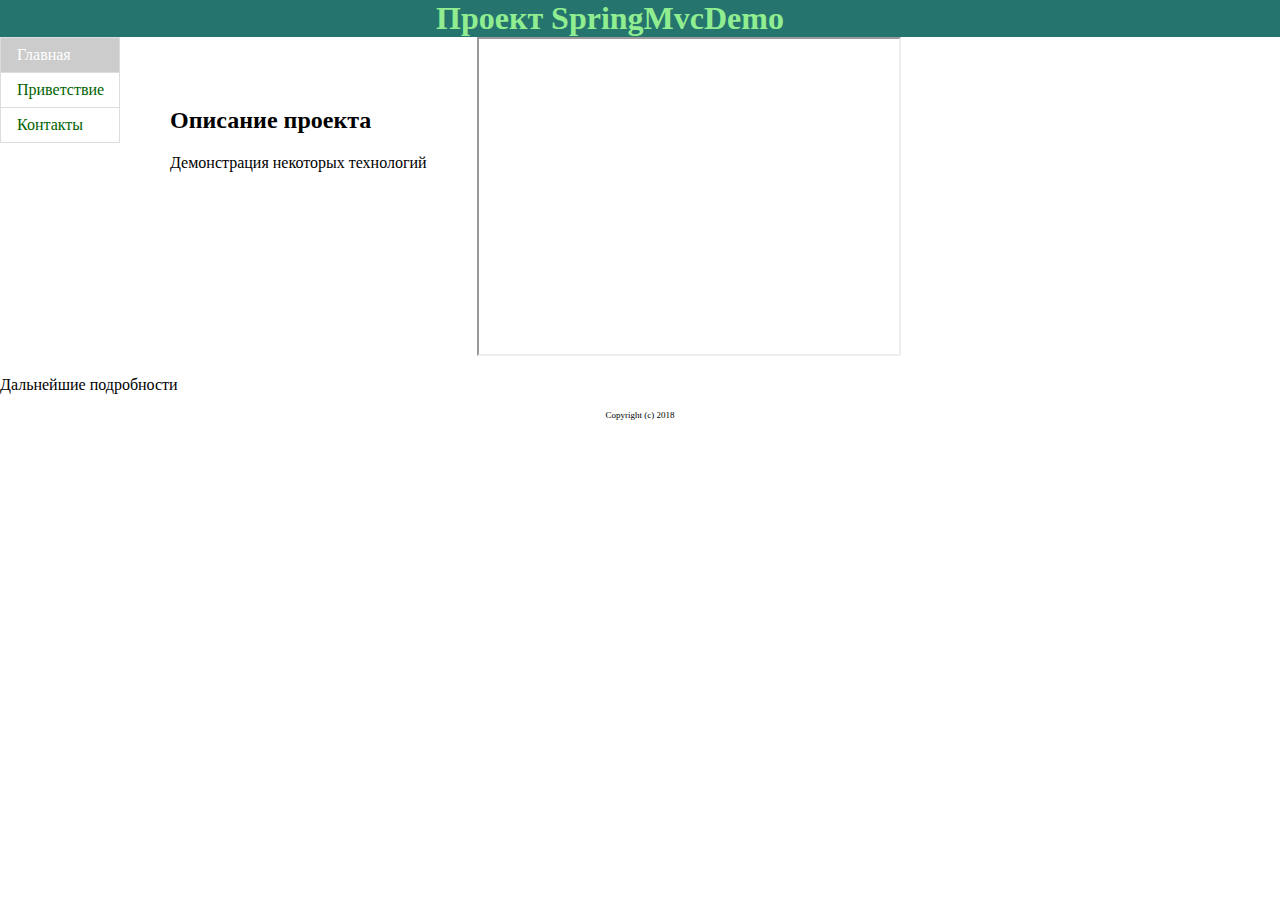
<file: target/classes/static/index.html>
<!DOCTYPE html>
<html lang="en">
    <head>
        <meta charset="UTF-8">
        <title>Главная - SpringMvcDemo</title>
        <link rel="stylesheet" href="css/styles.css">
    </head>
    <body>
        <aside class="right">
            <iframe src="http://free.timeanddate.com/clock/i6g85dr3/n316/szw60/szh60/hoc000/hbw0/hfceee/cf100/hncccc/fdi76/mqv0/mhv0/mmc000/mml10/mmw1/mmd98" frameborder="0" width="60" height="60"></iframe>
        </aside>
        <header>
            <h1>Проект SpringMvcDemo</h1>
        </header>
        <aside class="left">
            <nav>
                <ul>
                    <li class="inactive">
                        <a href="/">Главная</a>
                    </li>
                    <li>
                        <a href="/hello">Приветствие</a>
                    </li>
                    <li>
                        <a href="/contacts">Контакты</a>
                    </li>
                </ul>
            </nav>
        </aside>
        <section>
            <div class="site_desc">
                <h2>Описание проекта</h2>
                <p>Демонстрация некоторых технологий</p>
            </div>
            <main>
                <iframe width="420" height="315" src="https://www.youtube.com/embed/6BQtWJ3sBac"></iframe>
            </main>
        </section>
        <p>Дальнейшие подробности</p>
        <footer>Copyright (c) 2018</footer>
    </body>
</html>
</file>
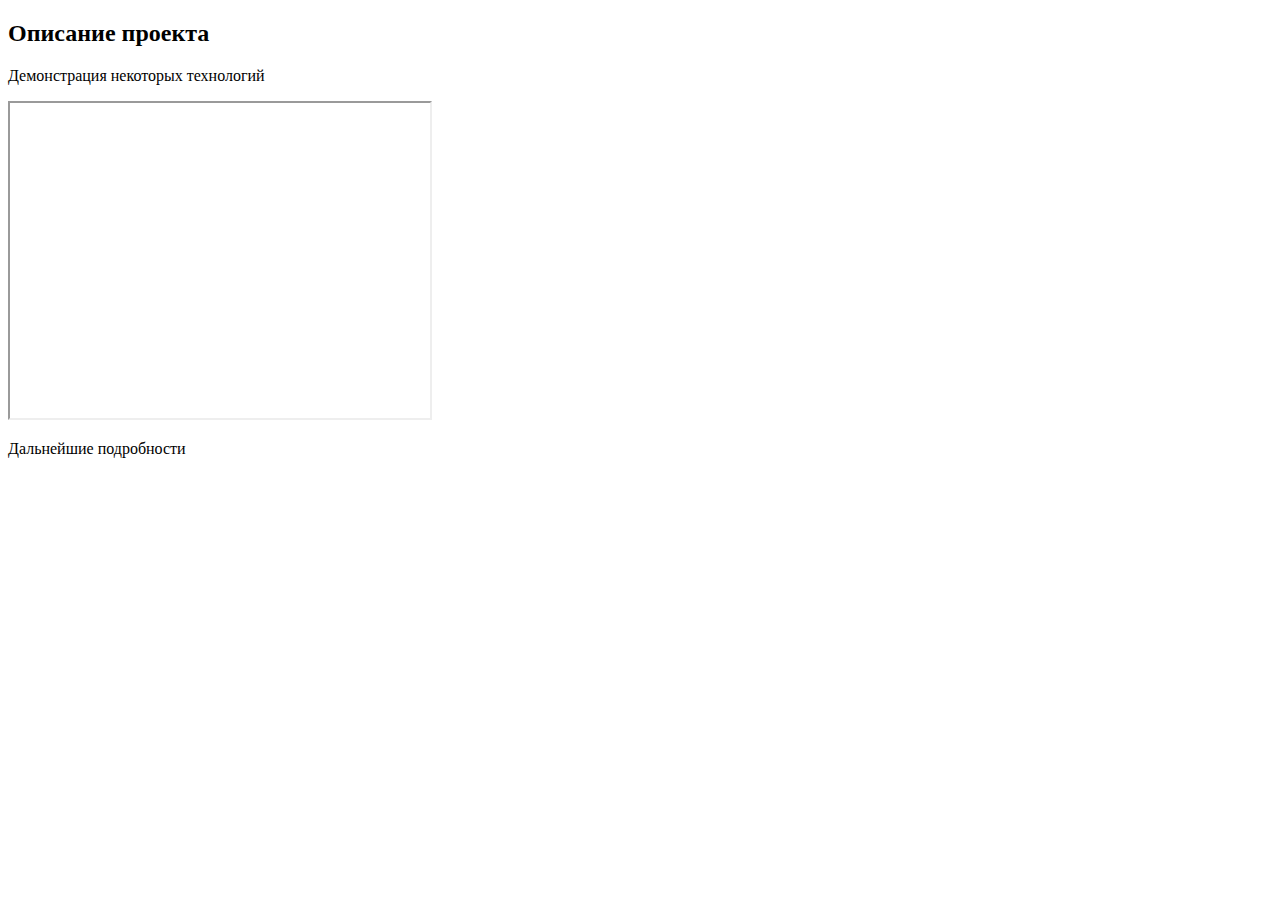
<file: src/main/resources/templates/index.html>
<!DOCTYPE html>
<html lang="en" xmlns:th="http://www.thymeleaf.org">
    <div th:replace="fragments/head :: copy('Главная - SpringMvcDemo')"></div>
    <body>
        <div th:replace="fragments/header :: copy('Проект SpringMvcDemo')"></div>
        <div th:replace="fragments/leftmenu :: copy(mainClass='inactive', helloClass='', contactClass='')"></div>
        <section>
            <div class="site_desc">
                <h2>Описание проекта</h2>
                <p>Демонстрация некоторых технологий</p>
            </div>
            <main>
                <iframe width="420" height="315" src="https://www.youtube.com/embed/6BQtWJ3sBac"></iframe>
            </main>
        </section>
        <p>Дальнейшие подробности</p>
        <div th:replace="fragments/footer :: copy"></div>
    </body>
</html>
</file>
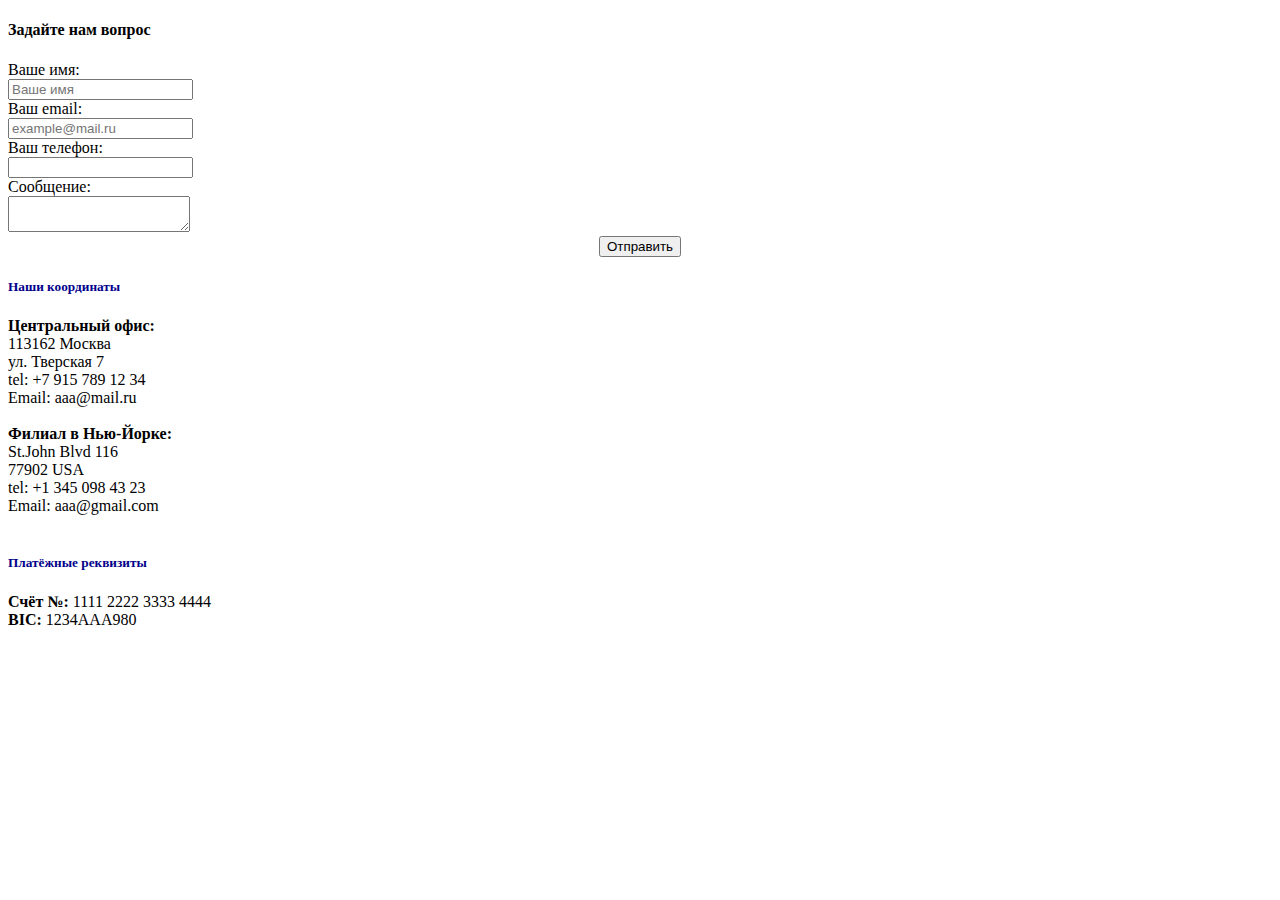
<file: src/main/resources/templates/contacts.html>
<!DOCTYPE html>
<html lang="en" xmlns:th="http://www.thymeleaf.org">
    <div th:replace="fragments/head :: copy('Контакты')"></div>
    <body>
        <div th:replace="fragments/header :: copy('Контакты')"></div>
        <section>
            <div th:replace="fragments/leftmenu :: copy(mainClass='', helloClass='', contactClass='inactive')"></div>
            <main class="contacts">
                <div class="container">
                    <h4>Задайте нам вопрос</h4>
                    <form method="post">
                        <div class="form-group row">
                            <label for="name" class="col-sm-2 col-form-label">Ваше имя:</label>
                            <div class="col-sm-10">
                                <input type="text" name="name" id="name" class="form-control" placeholder="Ваше имя">
                            </div>
                        </div>
                        <div class="form-group row">
                            <label for="email" class="col-sm-2 col-form-label">Ваш email:</label>
                            <div class="col-sm-10">
                                <input type="email" name="email" id="email" class="form-control" placeholder="example@mail.ru">
                            </div>
                        </div>
                        <div class="form-group row">
                            <label for="recipient-phone" class="col-sm-2 col-form-label">Ваш телефон:</label>
                            <div class="col-sm-10">
                                <input type="text" id="recipient-phone" class="form-control" name="phone">
                            </div>
                        </div>
                        <div class="form-group row">
                            <label for="message-text" class="col-sm-2 col-form-label">Сообщение:</label>
                            <div class="col-sm-10">
                                <textarea name="message" id="message-text" class="form-control"></textarea>
                            </div>
                        </div>
                        <div align="center">
                            <button type="submit" class="btn btn-primary">Отправить</button>
                        </div>
                    </form>
                </div>
                <div class="container">
                    <h5 style="color:darkblue">Наши координаты</h5>
                    <strong>Центральный офис:</strong><br>
                    113162 Москва<br>
                    ул. Тверская 7<br>
                    tel: +7 915 789 12 34<br>
                    Email: aaa@mail.ru<br><br>
                    <strong>Филиал в Нью-Йорке:</strong><br>
                    St.John Blvd 116<br>
                    77902 USA<br>
                    tel: +1 345 098 43 23<br>
                    Email: aaa@gmail.com<br><br>
                    <h5 style="color:darkblue">Платёжные реквизиты</h5>
                    <strong>Счёт №: </strong> 1111 2222 3333 4444<br>
                    <strong>BIC: </strong> 1234AAA980
                </div>
            </main>
        </section>
        <div th:replace="fragments/footer :: copy"></div>
    </body>
</html>
</file>
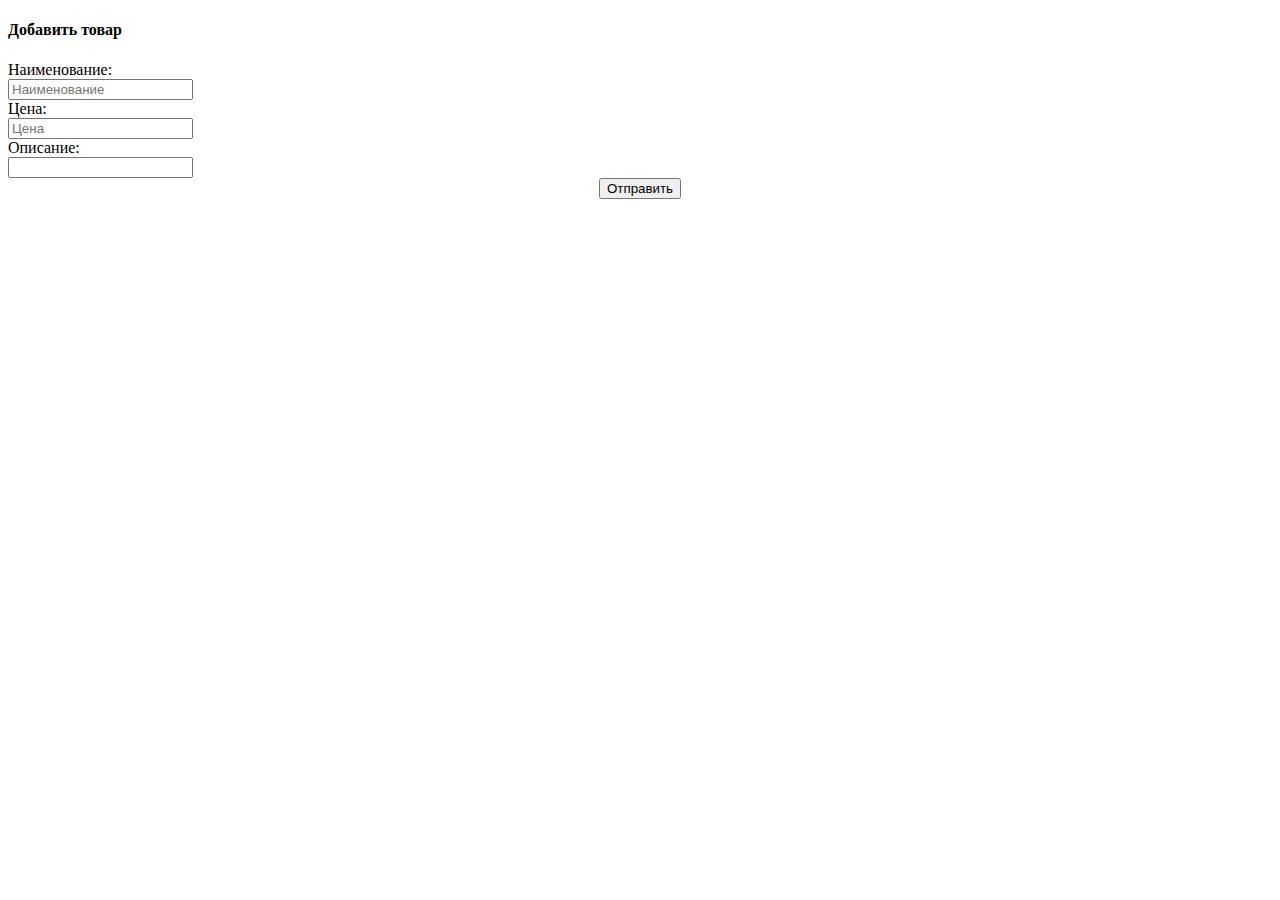
<file: src/main/resources/templates/pricelist.html>
<!DOCTYPE html>
<html lang="en" xmlns:th="http://www.thymeleaf.org">
<div th:replace="fragments/head :: copy('Прайс-лист')"></div>
<body>
<div th:replace="fragments/header :: copy('Прайс-лист')"></div>
<section>
    <div th:replace="fragments/leftmenu :: copy(mainClass='', helloClass='', contactClass='inactive')"></div>
    <main class="contacts">
        <div class="container">
            <h4>Добавить товар</h4>
            <form method="post">
                <div class="form-group row">
                    <label for="name" class="col-sm-2 col-form-label">Наименование:</label>
                    <div class="col-sm-10">
                        <input type="text" name="name" id="name" class="form-control" placeholder="Наименование">
                    </div>
                </div>
                <div class="form-group row">
                    <label for="price" class="col-sm-2 col-form-label">Цена:</label>
                    <div class="col-sm-10">
                        <input type="text" name="price" id="price" class="form-control" placeholder="Цена">
                    </div>
                </div>
                <div class="form-group row">
                    <label for="description" class="col-sm-2 col-form-label">Описание:</label>
                    <div class="col-sm-10">
                        <input type="text" id="description" class="form-control" name="description">
                    </div>
                </div>

                <div align="center">
                    <button type="submit" class="btn btn-primary">Отправить</button>
                </div>
            </form>
        </div>

    </main>
</section>
<div th:replace="fragments/footer :: copy"></div>
</body>
</html>
</file>
<file: target/classes/static/css/styles.css>
ul {
    list-style-type: none;
    padding: 0;
    margin: 0;
    border: 1px solid #ddd;
}

ul li {
    border-bottom: 1px solid #ddd;
}

ul li:last-child {
    border-bottom: none
}

ul li:hover {
    background-color: #ddd;
}

nav {
    width: 120px;
}

h1 {
    text-align: center;
    color: lightgreen;
    background-color: #25756e;
    margin: 0px;
}

ul li a {
    text-decoration: none;
    padding-right: 16px;
    padding-left: 16px;
    display: block;
    min-height: 34px;
    line-height: 34px;
    color: darkgreen;
}

ul li.inactive a {
    color: white;
    pointer-events: none;
    cursor: default;
}

ul li.inactive {
    background-color: #ccc;
}

main.contacts {
    display: flex;
}

h1 {
    text-align: center;
    color: lightgreen;
    background-color: #25756e;
    margin: 0px;
}

h4 {
    text-align: center;
}

body {
    margin: 0px;
}

footer {
    text-align: center;
    font-size: xx-small;
}

aside.left {
    float : left;
}

aside.right {
    float : right;
    pointer-events: none;
    cursor: default;
}

div.site_desc{
    margin: 50px;
}

section {
    display: flex;
}
</file>
